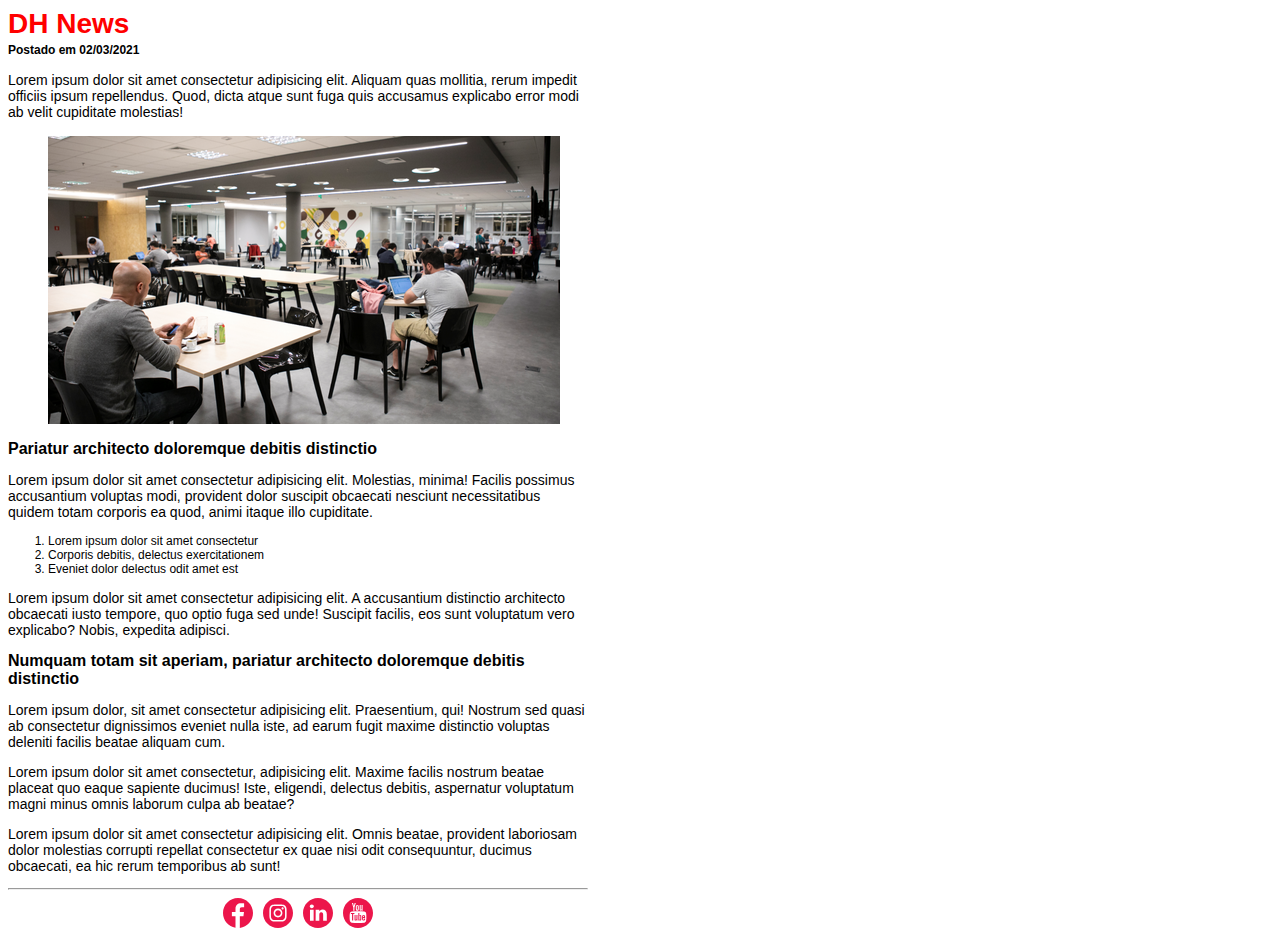
<file: index.html>
<!DOCTYPE html>
<html lang="pt-br">

<head>
    <meta charset="UTF-8">
    <meta http-equiv="X-UA-Compatible" content="IE=edge">
    <meta name="viewport" content="width=device-width, initial-scale=1.0">
    <link rel="stylesheet" href="./style.css">
    <title>DH News</title>
</head>

<body>
    <header id="titulo">DH News</header>
    <section>
        <b id="data">Postado em 02/03/2021</b>
    </section>
    <section>
        <p>
            Lorem ipsum dolor sit amet consectetur adipisicing elit. Aliquam quas mollitia,
            rerum impedit officiis ipsum repellendus. Quod, dicta atque sunt fuga quis accusamus
            explicabo error modi ab velit cupiditate molestias!
        </p>
    </section>
    <figure>

        <img class="destaque" , src="./thumbnails/destaque.webp" alt="">
    </figure>
    <section>
        <div>
            <h1>Pariatur architecto doloremque debitis distinctio</h1>
        </div>
        <div>
            <p>
                Lorem ipsum dolor sit amet consectetur adipisicing elit. Molestias, minima! Facilis
                possimus accusantium voluptas modi, provident dolor suscipit obcaecati nesciunt
                necessitatibus quidem totam corporis ea quod, animi itaque illo cupiditate.
            </p>
            <ol class="lista">
                <li>Lorem ipsum dolor sit amet consectetur</li>
                <li>Corporis debitis, delectus exercitationem</li>
                <li>Eveniet dolor delectus odit amet est</li>
            </ol>
            <p>
                Lorem ipsum dolor sit amet consectetur adipisicing elit. A accusantium distinctio architecto obcaecati
                iusto tempore, quo optio fuga sed unde! Suscipit facilis, eos sunt voluptatum vero explicabo? Nobis,
                expedita adipisci.
            </p>
        </div>
    </section>
    <section>
        <div>
            <h1>Numquam totam sit aperiam, pariatur architecto doloremque debitis distinctio</h1>
        </div>
        <div>
            <p>
                Lorem ipsum dolor, sit amet consectetur adipisicing elit. Praesentium, qui! Nostrum sed quasi ab
                consectetur dignissimos eveniet nulla iste, ad earum fugit maxime distinctio voluptas deleniti facilis
                beatae aliquam cum.
            </p>
            <p>
                Lorem ipsum dolor sit amet consectetur, adipisicing elit. Maxime facilis nostrum beatae placeat quo
                eaque
                sapiente ducimus! Iste, eligendi, delectus debitis, aspernatur voluptatum magni minus omnis laborum
                culpa ab beatae?
            </p>
            <p>
                Lorem ipsum dolor sit amet consectetur adipisicing elit. Omnis beatae, provident laboriosam dolor
                molestias corrupti repellat consectetur ex quae nisi odit consequuntur, ducimus obcaecati, ea hic rerum
                temporibus ab sunt!
            </p>
        </div>


    </section>

    <footer>
        <hr>
        </hr>
        <div class="rodape">
            <img width="40" , height="30" , src="./thumbnails/facebook.svg" alt="">
            <img width="40" , height="30" , src="./thumbnails/instagram.svg" alt="">
            <img width="40" , height="30" , src="./thumbnails/linkedin.svg" alt="">
            <img width="40" , height="30" , src="./thumbnails/youtube.svg" alt="">
        </div>
    </footer>

</body>

</html>
</file>
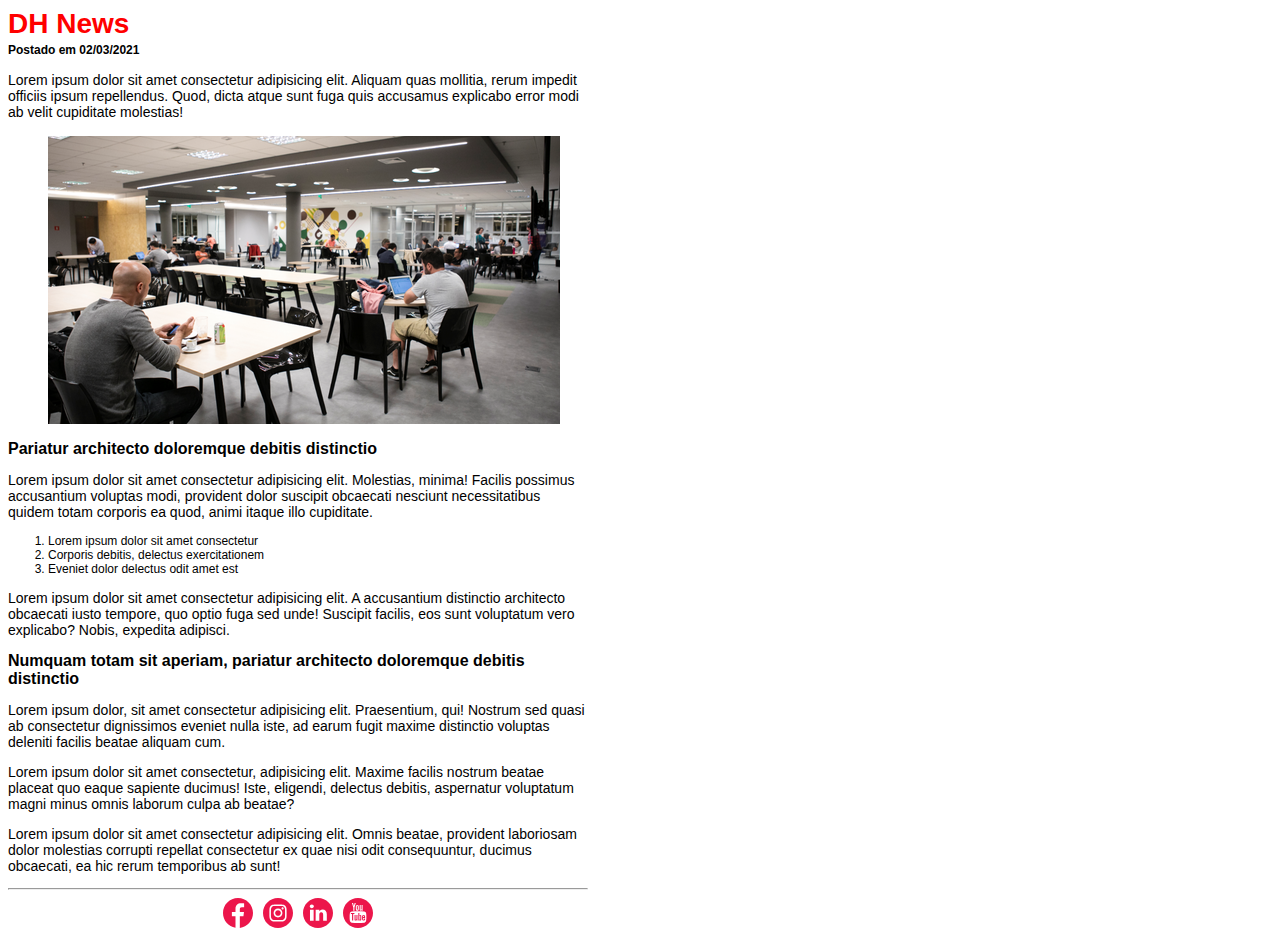
<file: dhnews/index.html>
<!DOCTYPE html>
<html lang="pt-br">

<head>
    <meta charset="UTF-8">
    <meta http-equiv="X-UA-Compatible" content="IE=edge">
    <meta name="viewport" content="width=device-width, initial-scale=1.0">
    <link rel="stylesheet" href="./style.css">
    <title>DH News</title>
</head>

<body>
    <header id="titulo">DH News</header>
    <section>
        <b id="data">Postado em 02/03/2021</b>
    </section>
    <section>
        <p>
            Lorem ipsum dolor sit amet consectetur adipisicing elit. Aliquam quas mollitia,
            rerum impedit officiis ipsum repellendus. Quod, dicta atque sunt fuga quis accusamus
            explicabo error modi ab velit cupiditate molestias!
        </p>
    </section>
    <figure>

        <img class="destaque" , src="./thumbnails/destaque.webp" alt="">
    </figure>
    <section>
        <div>
            <h1>Pariatur architecto doloremque debitis distinctio</h1>
        </div>
        <div>
            <p>
                Lorem ipsum dolor sit amet consectetur adipisicing elit. Molestias, minima! Facilis
                possimus accusantium voluptas modi, provident dolor suscipit obcaecati nesciunt
                necessitatibus quidem totam corporis ea quod, animi itaque illo cupiditate.
            </p>
            <ol class="lista">
                <li>Lorem ipsum dolor sit amet consectetur</li>
                <li>Corporis debitis, delectus exercitationem</li>
                <li>Eveniet dolor delectus odit amet est</li>
            </ol>
            <p>
                Lorem ipsum dolor sit amet consectetur adipisicing elit. A accusantium distinctio architecto obcaecati
                iusto tempore, quo optio fuga sed unde! Suscipit facilis, eos sunt voluptatum vero explicabo? Nobis,
                expedita adipisci.
            </p>
        </div>
    </section>
    <section>
        <div>
            <h1>Numquam totam sit aperiam, pariatur architecto doloremque debitis distinctio</h1>
        </div>
        <div>
            <p>
                Lorem ipsum dolor, sit amet consectetur adipisicing elit. Praesentium, qui! Nostrum sed quasi ab
                consectetur dignissimos eveniet nulla iste, ad earum fugit maxime distinctio voluptas deleniti facilis
                beatae aliquam cum.
            </p>
            <p>
                Lorem ipsum dolor sit amet consectetur, adipisicing elit. Maxime facilis nostrum beatae placeat quo
                eaque
                sapiente ducimus! Iste, eligendi, delectus debitis, aspernatur voluptatum magni minus omnis laborum
                culpa ab beatae?
            </p>
            <p>
                Lorem ipsum dolor sit amet consectetur adipisicing elit. Omnis beatae, provident laboriosam dolor
                molestias corrupti repellat consectetur ex quae nisi odit consequuntur, ducimus obcaecati, ea hic rerum
                temporibus ab sunt!
            </p>
        </div>


    </section>

    <footer>
        <hr>
        </hr>
        <div class="rodape">
            <img width="40" , height="30" , src="./thumbnails/facebook.svg" alt="">
            <img width="40" , height="30" , src="./thumbnails/instagram.svg" alt="">
            <img width="40" , height="30" , src="./thumbnails/linkedin.svg" alt="">
            <img width="40" , height="30" , src="./thumbnails/youtube.svg" alt="">
        </div>
    </footer>

</body>

</html>
</file>
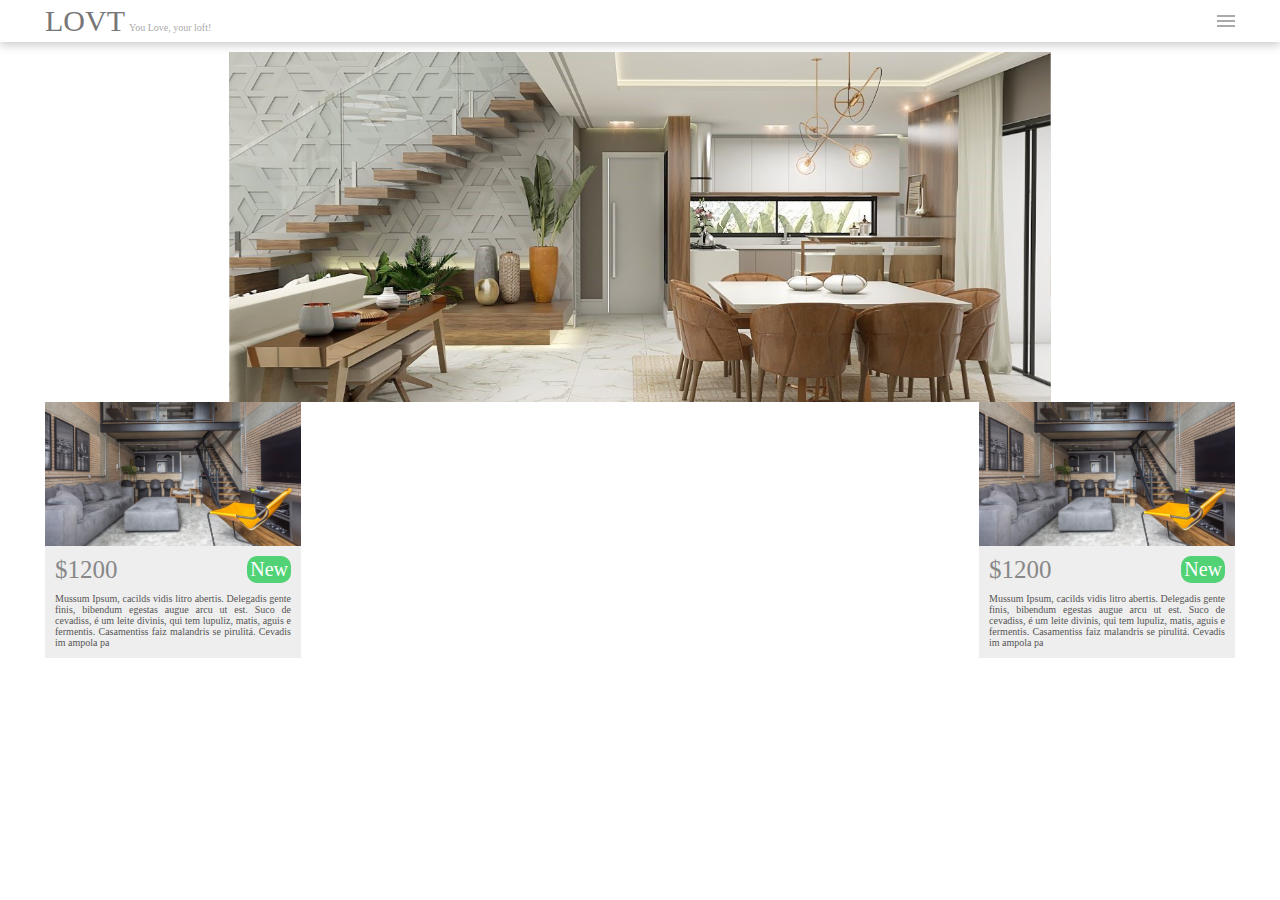
<file: lovt/index.html>
<!DOCTYPE html>
<html lang="en">

<head>
  <meta charset="UTF-8">
  <meta http-equiv="X-UA-Compatible" content="IE=edge">
  <meta name="viewport" content="width=device-width, initial-scale=1.0">
  <title>LOVT</title>
  <link rel="stylesheet" href="css/styles.css" />
</head>

<body>
  <header>
    <section>
      <h1 class="brand">LOVT</h1>
      <span>You Love, your loft!</span>
    </section>
    <img src="./images/menu.svg" alt="Menu de itens">

  </header>

  <main>
    <section class="banner">

    </section>

    <section class="sales">
      <div class="advertisement">
        <img src="images/Rectangle2.svg" />
        <div>
          <strong>$1200</strong>
          <span class="green-text">New</span>
        </div>
        <p>
          Mussum Ipsum, cacilds vidis litro abertis. Delegadis gente finis, bibendum egestas augue arcu ut est. Suco de cevadiss, é um leite divinis, qui tem lupuliz, matis, aguis e fermentis. Casamentiss faiz malandris se pirulitá. Cevadis im ampola pa
        </p>
      </div>

      <div class="advertisement">
        <img src="images/Rectangle2.svg" />
        <div>
          <strong>$1200</strong>
          <span class="green-text">New</span>
        </div>
        <p>
          Mussum Ipsum, cacilds vidis litro abertis. Delegadis gente finis, bibendum egestas augue arcu ut est. Suco de cevadiss, é um leite divinis, qui tem lupuliz, matis, aguis e fermentis. Casamentiss faiz malandris se pirulitá. Cevadis im ampola pa
        </p>
      </div>


    </section>

  </main>



</body>

</html>
</file>
<file: style.css>
#titulo {
    color: red;
    font-size: 28px;
    font-weight: bolder;
    font-family: sans-serif;
}
#data {
    font-family: sans-serif;
    font-size: 12px;
    font-weight: bold;
}
p {
    font-size: 14px;
    font-family: sans-serif;
}
.lista {
    font-size: 14px;
    font-family: sans-serif;
}
h1{
    font-family: sans-serif;
    font-size: 16px;
}
li{
    font-family: sans-serif;
    font-size: 12px;
}
.destaque {
    display: flex;
    justify-content: left;
}
.rodape {
    display: flex;
    justify-content: center;
}
body {
    width: 580px;
}
</file>
<file: dhnews/style.css>
#titulo {
    color: red;
    font-size: 28px;
    font-weight: bolder;
    font-family: sans-serif;
}
#data {
    font-family: sans-serif;
    font-size: 12px;
    font-weight: bold;
}
p {
    font-size: 14px;
    font-family: sans-serif;
}
.lista {
    font-size: 14px;
    font-family: sans-serif;
}
h1{
    font-family: sans-serif;
    font-size: 16px;
}
li{
    font-family: sans-serif;
    font-size: 12px;
}
.destaque {
    display: flex;
    justify-content: left;
}
.rodape {
    display: flex;
    justify-content: center;
}
body {
    width: 580px;
}
</file>
<file: lovt/css/styles.css>
* {
  margin: 0;
  padding: 0;
}

header {
  background: #fff;
  box-shadow: 0px 2px 10px 0px #00000040;
  display: flex;
  flex-direction: row;
  justify-content: space-between;
  align-items: center;
  padding: 5px 45px;
}

header span {
  font-family: 'Ropa Sans';
  font-style: normal;
  font-weight: 400;
  font-size: 10px;
  line-height: 11px;
  color: #AAAAAA;
  align-self: center;
  justify-self: center;
}

.brand {
  display: inline;
  font-family: 'Ropa Sans';
  font-weight: 400;
  font-size: 30px;
  line-height: 32px;
  color: #777777;
  align-self: center;
}

.banner {
  background  : url("../images/Rectangle1.svg");
  background-position: center;
  background-repeat: no-repeat;
  background-size: contain;

  display: flex;
  flex-direction: row;
  justify-content: space-between;
  align-items: center;

  height: 350px;
  padding: 0px 10px;
}


.sales {
  display: flex;
  flex-direction: row;
  justify-content: space-between;
  align-items: center;
}

main {
  padding: 10px 45px;
}

.advertisement {  
  display: flex;
  flex-direction: column;
  width: 256px;
  background: #EEEEEE;
}

.advertisement div {
  display: flex;
  flex-direction: row;
  justify-content: space-between;
  align-items: center;
  padding: 10px;
}

.advertisement strong {
  font-family: 'Ropa Sans';
  font-style: normal;
  font-weight: 400;
  font-size: 25px;
  line-height: 27px;
  color: #888888;

  /* animation: money 3s infinite; */
}

.mustard-text {
  background: #DC9730;
}

.green-text {
  background: #51D275;
}

.advertisement span {
  font-family: 'Ropa Sans';
  font-style: normal;
  font-weight: 400;
  font-size: 20px;
  line-height: 21px;
  color: #FFFFFF;
  border-radius: 10px;
  padding: 3px;
  transition: background .5s;
}

.advertisement span:hover {
  background: #ffae00;  
}

.advertisement p {
  font-family: 'Ropa Sans';
  font-style: normal;
  font-weight: 400;
  font-size: 10px;
  line-height: 11px;
  text-align: justify;
  color: #555555;
  padding: 0 10px 10px 10px;

  /* animation: updown 5s; */
}

.advertisement div {
  display: flex;
  flex-direction: row;
  justify-content: space-between;
  align-items: center;
  padding: 10px;
}
</file>
